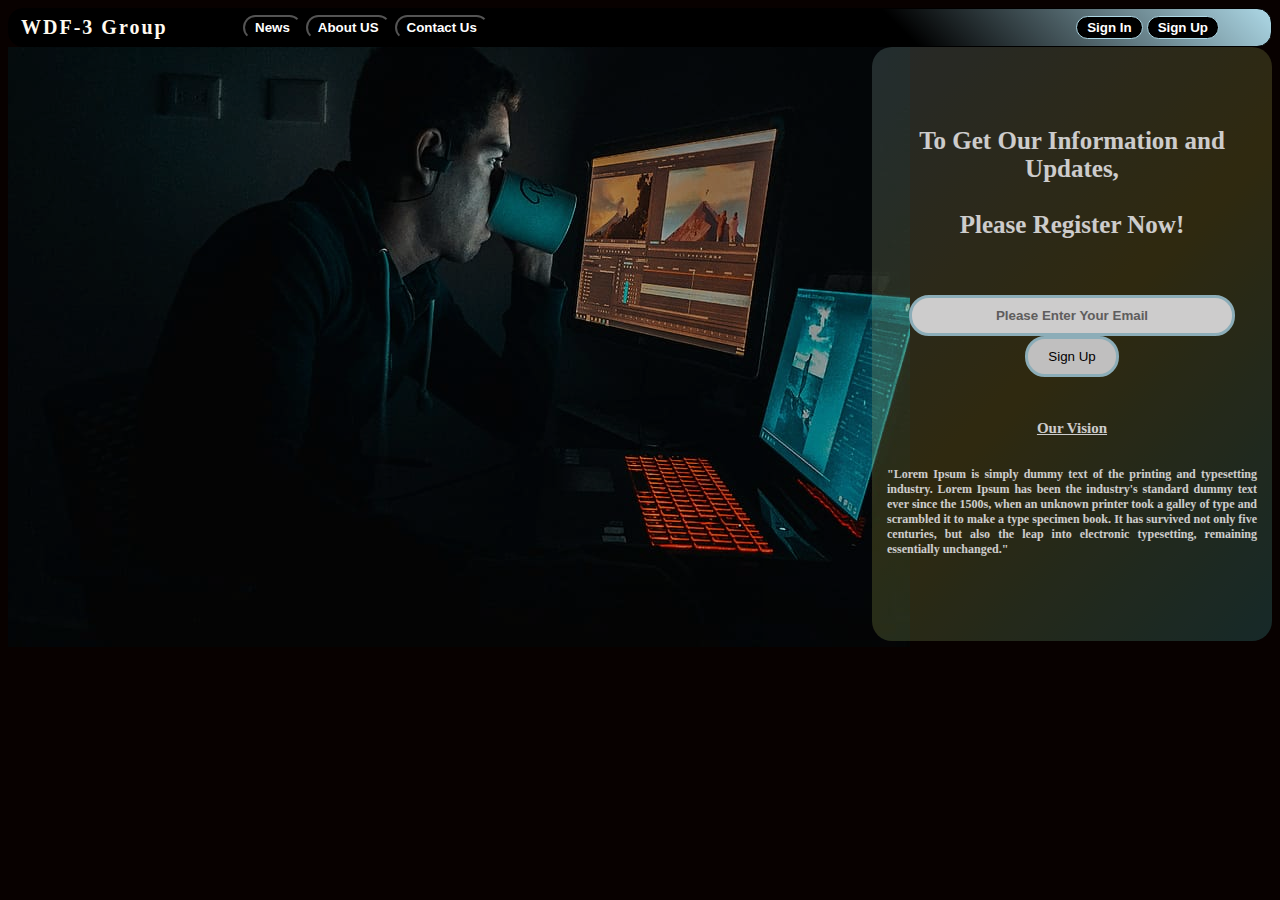
<file: index.html>
<!DOCTYPE html>
<html>
<head>
	<!-- Required meta tags -->
    <meta charset="utf-8">
    <meta name="viewport" content="width=device-width, initial-scale=1">
	<title>project</title>
	<link href="./css/project.css" rel="stylesheet" type="text/css">
</head>
<body>

<!-- Title -->

	<div>
		<table class="table">
			<tr>
				<td class="wdf3" width="200px">WDF-3 Group </td>
				<td class="wdf4"><button class="wdf4">News</button>
					<button class="wdf4">About US</button> 
								<button class="wdf4">Contact Us</button></td>
				<td class="register">
					<button id="register" value="reg">Sign In</button>
					<button id="register">Sign Up</button>
				</td>
			</tr>
		</table>
	</div>

<!-- Our vision -->
	
	<div class="visio">
		<div class="main">
		
			<!-- <table align="right"> -->
				<!-- <tr class="info"> -->
					<!-- <td> -->
						<div class="vision info">
							
							To Get Our Information and Updates,<br/><br/>
							<center>Please Register Now!</center>

							<br/><br/>
					
							<center><input type="email" name="email" id="email" placeholder="Please Enter Your Email"> <input type="submit" name="submit" id="submit" value="Sign Up"></center> <br/>

							<div>
								<p class="ov">Our Vision</p>
								<p class="ov1">"Lorem Ipsum is simply dummy text of the printing and typesetting industry. Lorem Ipsum has been the industry's standard dummy text ever since the 1500s, when an unknown printer took a galley of type and scrambled it to make a type specimen book. It has survived not only five centuries, but also the leap into electronic typesetting, remaining essentially unchanged."</p>
							</div>
						
						</div>
					<!-- </td> -->
				<!-- </tr>  -->

				
					
		
			<!-- </table> -->
		</div>

		
	</div>

		
	
		


</body>
</html>
</file>
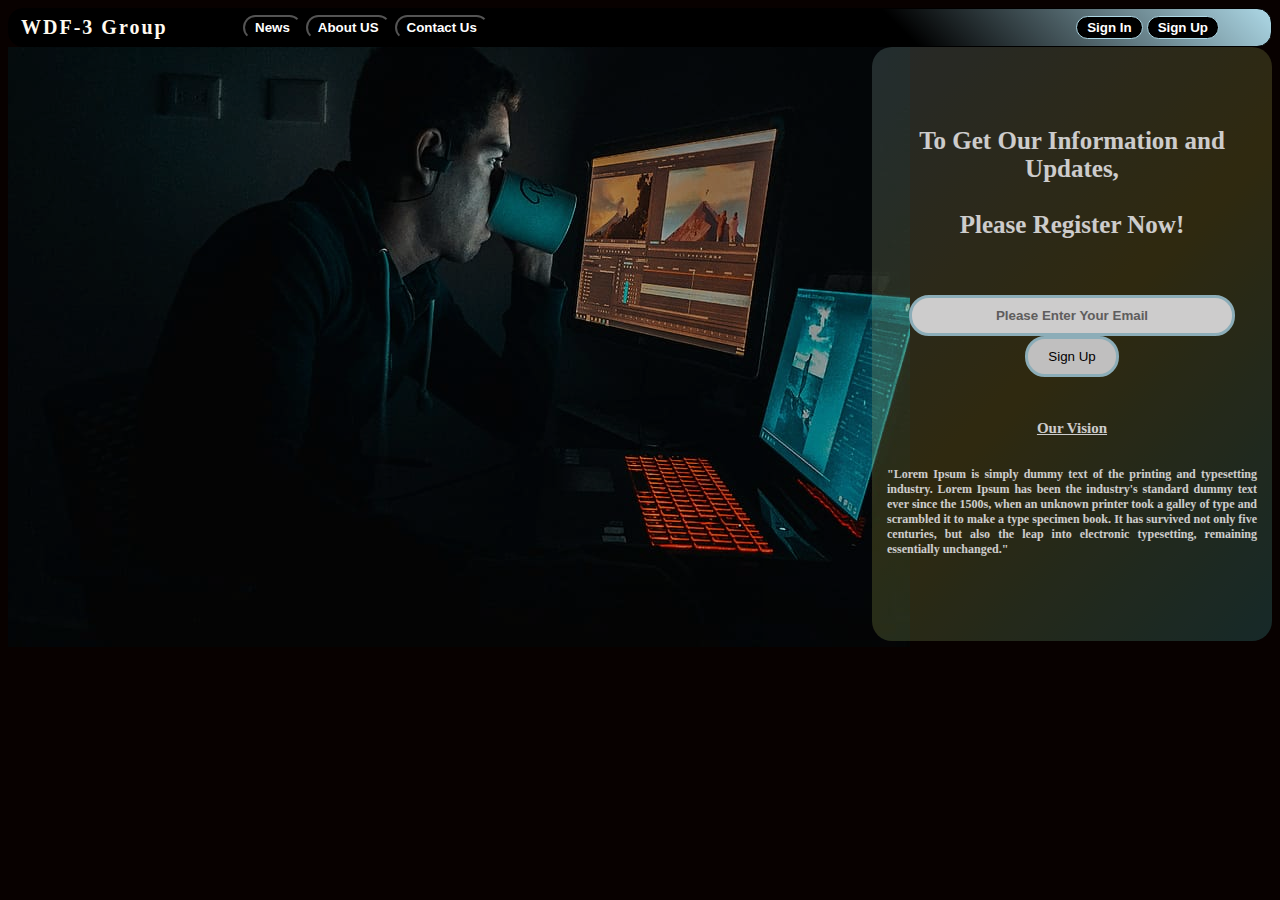
<file: project.html>
<!DOCTYPE html>
<html>
<head>
	
	<title>project</title>
	<link href="./css/project.css" rel="stylesheet" type="text/css">
</head>
<body>

<!-- Title -->

	<div>
		<table class="table">
			<tr>
				<td class="wdf3" width="200px">WDF-3 Group </td>
				<td class="wdf4"><button class="wdf4">News</button>
					<button class="wdf4">About US</button> 
								<button class="wdf4">Contact Us</button></td>
				<td class="register">
					<button id="register" value="reg">Sign In</button>
					<button id="register">Sign Up</button>
				</td>
			</tr>
		</table>
	</div>

<!-- Our vision -->
	
	<div class="visio">
		<div class="main">
		
			<!-- <table align="right"> -->
				<!-- <tr class="info"> -->
					<!-- <td> -->
						<div class="vision info">
							
							To Get Our Information and Updates,<br/><br/>
							<center>Please Register Now!</center>

							<br/><br/>
					
							<center><input type="email" name="email" id="email" placeholder="Please Enter Your Email"> <input type="submit" name="submit" id="submit" value="Sign Up"></center> <br/>

							<div>
								<p class="ov">Our Vision</p>
								<p class="ov1">"Lorem Ipsum is simply dummy text of the printing and typesetting industry. Lorem Ipsum has been the industry's standard dummy text ever since the 1500s, when an unknown printer took a galley of type and scrambled it to make a type specimen book. It has survived not only five centuries, but also the leap into electronic typesetting, remaining essentially unchanged."</p>
							</div>
						
						</div>
					<!-- </td> -->
				<!-- </tr>  -->

				
					
		
			<!-- </table> -->
		</div>

		
	</div>

		
	
		


</body>
</html>
</file>
<file: css/project.css>
/*body{

	background-color: lightgray;
	/*color: white;*/
/*}*/

/*Title*/

/*.title{
	width: 100%;
	font-size: 25px;
	color: gray;
	font-weight: bold;
	padding-top: 10px;
	padding-bottom: 10px; 
	padding-left: 20px;
	background: linear-gradient(60deg,violet 35%,floralwhite 30%,floralwhite 60%,skyblue 35%);
	background: linear-gradient(45deg,floralwhite 70%,skyblue 50%);
}*/

/*Register*/

/*.reg{
	padding-right: 40px;
}*/
/*#reg{
	font-weight: bold;
	padding: 8px 20px;
	font-size: 15px;
	color: darkblue;
	border: 1px outeset skyblue;
	letter-spacing: 2px;
}*/

/*Image*/

/*.img1{
	width: 100%;
	height: 500px;
	background-image:url('../img/mission1.jpg');
	background-repeat: no-repeat;
}*/


/*.title{
	background-color: skyblue;
}
.img{
	padding: 100px;
}
*/


/*Body*/

body{
	background-color: #080100;
}

/*Title*/

.title{
	border: 1px solid lightblue;
	border-radius: 15px;
}

.table{
	width: 100%;
	background: linear-gradient(45deg,black 70%,lightblue 100%);
	border: 1px solid black;
	border-radius: 15px;

}

.wdf3{
	font-size: 20px;
	font-weight: bold;
	letter-spacing: 2px;
	color: floralwhite;
	padding: 5px 10px;
}
.wdf4{
	padding: 3px 10px;
	font-weight: bold;
	color: white;
	border-radius: 15px;
	background-color: black;
}

.register{
	text-align: right;
	padding-right: 50px;
}
#register{
	padding: 3px 10px;
	font-weight: bold;
	color: white;
	border: 1px solid lightblue;
	border-radius: 15px;
	background-color: black;
}
#register:hover{
	color: black;
	background-color: lightblue;
}

/*Vision*/

.main{
	width: 100%;
	background-image: url('../img/vision6.jpg');
	background-repeat: no-repeat;
	/*background-size: cover;*/
	height: 600px;
	opacity:0.8;
	background-attachment: fixed;
	color: white;
}

/*.info1{
	padding-top:80px;
	padding-right: 28px;
}
*/

.info{
	font-size: 25px;
	font-weight: bold;
	float: right;
}

#email{
	width: 300px;
	padding: 10px;
	border: 3px solid lightblue;
	border-radius: 20px;
	text-align:center;
	font-weight: bold;
}
#email:hover{
	background: linear-gradient(45deg,pink 60%,lightblue 100%);
}
#submit{
	padding: 10px 20px;
	border:3px solid lightblue;
	border-radius: 20px;
}
#submit:hover{
	background: linear-gradient(45deg,pink 60%,lightblue 100%);
}


.vision{
	width: 400px;
	height: 434px;
	padding: 80px 0 80px 0;
	text-align: center;
	border-radius: 20px;
	background: linear-gradient(-45deg,rgba(100, 450, 900, 0.2),rgba(900,450,100,0.2),rgba(200,870,340,0.2));
}

/*.vision:hover{
	background-image: url('../img/vision2.gif');
	background-repeat: no-repeat;
	background-size: cover;

}*/

.vision:hover{
	background-image: url('../img/vision5.jpg');
	background-repeat: no-repeat;
	background-size: cover;
	/*box-shadow:-5px -5px red;*/

}

.ov{
	/*text-align: left;*/
	font-size: 15px;
	text-decoration: underline;
}
.ov1{
	font-size: 12px;
	text-decoration: none;
	text-align: justify;
	padding: 15px;
}
</file>
